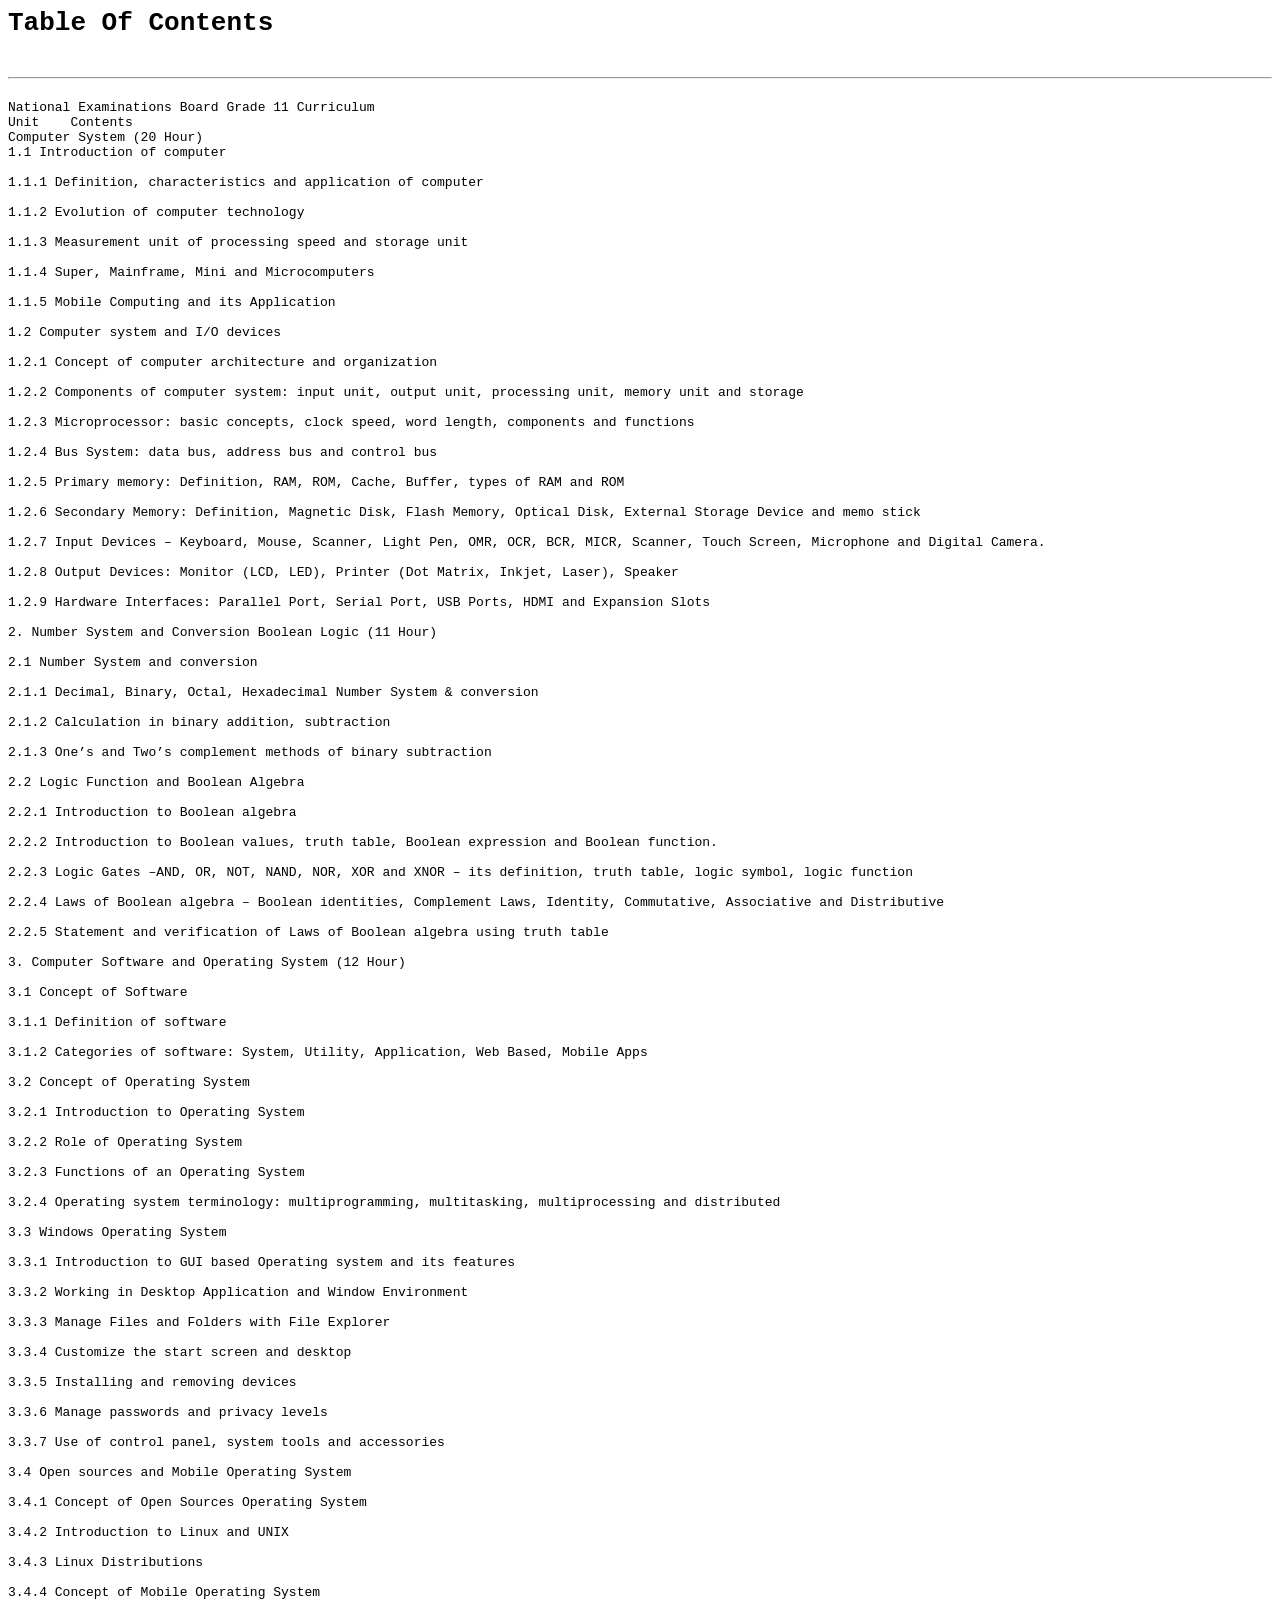
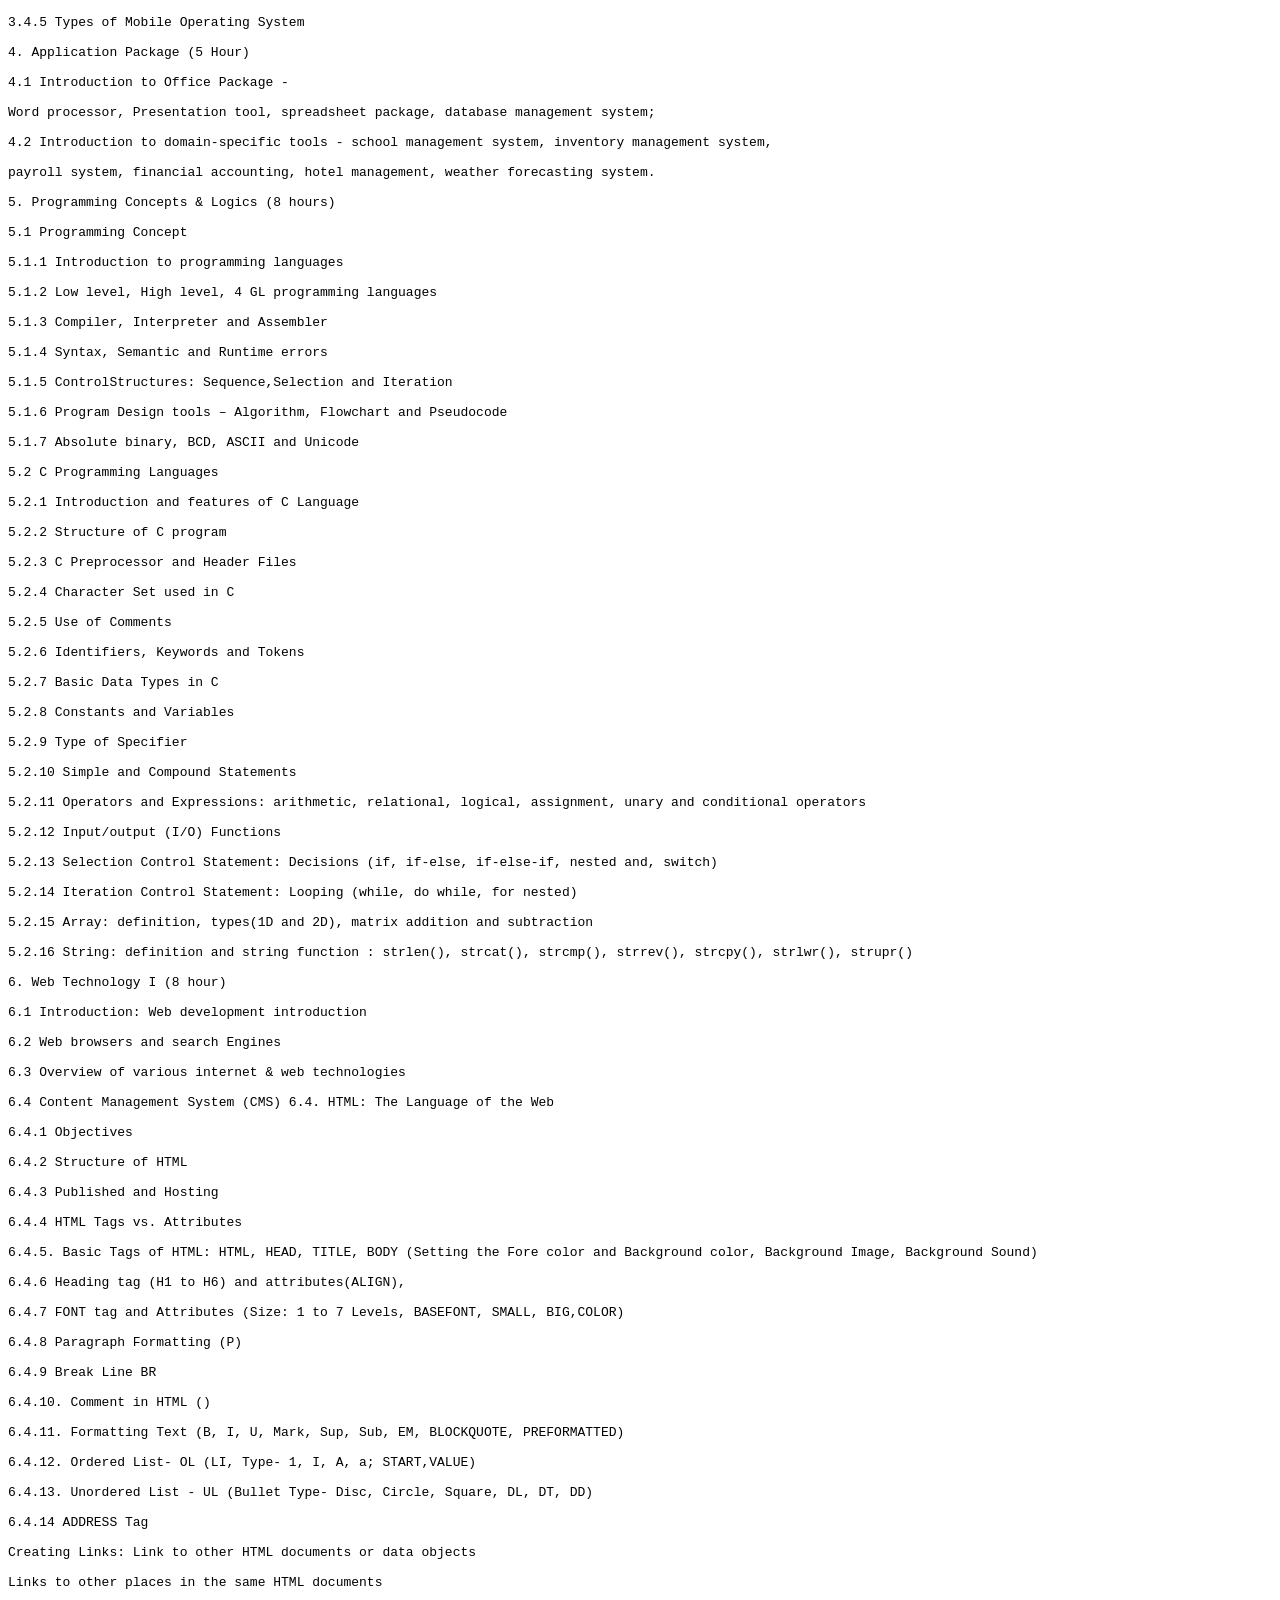
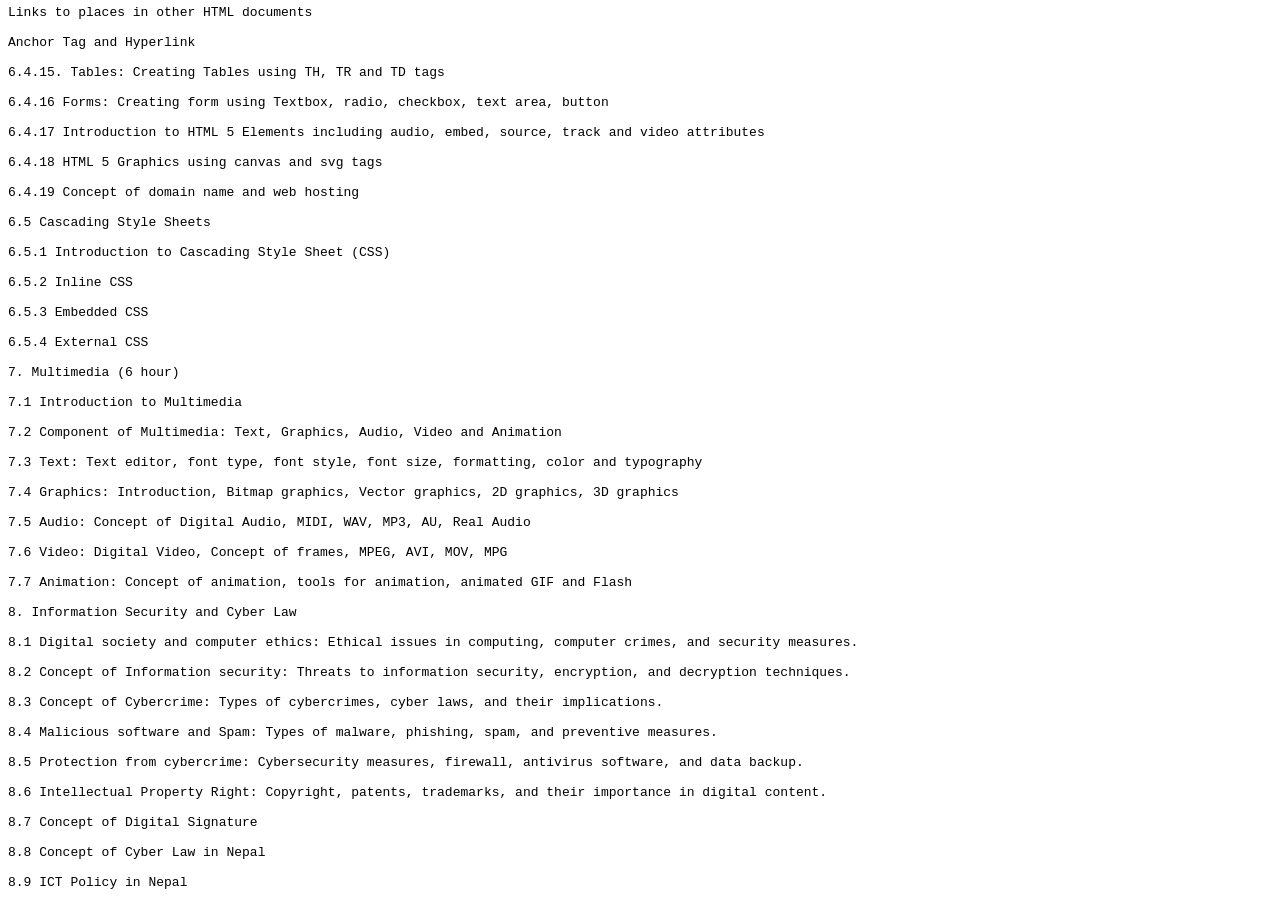
<file: chaper1.html>
<html>
    <head>
        <title>MERO BOOK</title>
    </head>

    <body>
        <pre>
<h1>Table Of Contents</h1>
<hr>
National Examinations Board Grade 11 Curriculum
Unit	Contents
Computer System (20 Hour)
1.1 Introduction of computer

1.1.1 Definition, characteristics and application of computer

1.1.2 Evolution of computer technology

1.1.3 Measurement unit of processing speed and storage unit

1.1.4 Super, Mainframe, Mini and Microcomputers

1.1.5 Mobile Computing and its Application

1.2 Computer system and I/O devices

1.2.1 Concept of computer architecture and organization

1.2.2 Components of computer system: input unit, output unit, processing unit, memory unit and storage

1.2.3 Microprocessor: basic concepts, clock speed, word length, components and functions

1.2.4 Bus System: data bus, address bus and control bus

1.2.5 Primary memory: Definition, RAM, ROM, Cache, Buffer, types of RAM and ROM

1.2.6 Secondary Memory: Definition, Magnetic Disk, Flash Memory, Optical Disk, External Storage Device and memo stick

1.2.7 Input Devices – Keyboard, Mouse, Scanner, Light Pen, OMR, OCR, BCR, MICR, Scanner, Touch Screen, Microphone and Digital Camera.

1.2.8 Output Devices: Monitor (LCD, LED), Printer (Dot Matrix, Inkjet, Laser), Speaker

1.2.9 Hardware Interfaces: Parallel Port, Serial Port, USB Ports, HDMI and Expansion Slots

2. Number System and Conversion Boolean Logic (11 Hour)

2.1 Number System and conversion

2.1.1 Decimal, Binary, Octal, Hexadecimal Number System & conversion

2.1.2 Calculation in binary addition, subtraction

2.1.3 One’s and Two’s complement methods of binary subtraction

2.2 Logic Function and Boolean Algebra

2.2.1 Introduction to Boolean algebra

2.2.2 Introduction to Boolean values, truth table, Boolean expression and Boolean function.

2.2.3 Logic Gates –AND, OR, NOT, NAND, NOR, XOR and XNOR – its definition, truth table, logic symbol, logic function

2.2.4 Laws of Boolean algebra – Boolean identities, Complement Laws, Identity, Commutative, Associative and Distributive

2.2.5 Statement and verification of Laws of Boolean algebra using truth table

3. Computer Software and Operating System (12 Hour)

3.1 Concept of Software

3.1.1 Definition of software

3.1.2 Categories of software: System, Utility, Application, Web Based, Mobile Apps

3.2 Concept of Operating System

3.2.1 Introduction to Operating System

3.2.2 Role of Operating System

3.2.3 Functions of an Operating System

3.2.4 Operating system terminology: multiprogramming, multitasking, multiprocessing and distributed

3.3 Windows Operating System

3.3.1 Introduction to GUI based Operating system and its features

3.3.2 Working in Desktop Application and Window Environment

3.3.3 Manage Files and Folders with File Explorer

3.3.4 Customize the start screen and desktop

3.3.5 Installing and removing devices

3.3.6 Manage passwords and privacy levels

3.3.7 Use of control panel, system tools and accessories

3.4 Open sources and Mobile Operating System

3.4.1 Concept of Open Sources Operating System

3.4.2 Introduction to Linux and UNIX

3.4.3 Linux Distributions

3.4.4 Concept of Mobile Operating System

3.4.5 Types of Mobile Operating System

4. Application Package (5 Hour)

4.1 Introduction to Office Package -

Word processor, Presentation tool, spreadsheet package, database management system;

4.2 Introduction to domain-specific tools - school management system, inventory management system,

payroll system, financial accounting, hotel management, weather forecasting system.

5. Programming Concepts & Logics (8 hours)

5.1 Programming Concept

5.1.1 Introduction to programming languages

5.1.2 Low level, High level, 4 GL programming languages

5.1.3 Compiler, Interpreter and Assembler

5.1.4 Syntax, Semantic and Runtime errors

5.1.5 ControlStructures: Sequence,Selection and Iteration

5.1.6 Program Design tools – Algorithm, Flowchart and Pseudocode

5.1.7 Absolute binary, BCD, ASCII and Unicode

5.2 C Programming Languages

5.2.1 Introduction and features of C Language

5.2.2 Structure of C program

5.2.3 C Preprocessor and Header Files

5.2.4 Character Set used in C

5.2.5 Use of Comments

5.2.6 Identifiers, Keywords and Tokens

5.2.7 Basic Data Types in C

5.2.8 Constants and Variables

5.2.9 Type of Specifier

5.2.10 Simple and Compound Statements

5.2.11 Operators and Expressions: arithmetic, relational, logical, assignment, unary and conditional operators

5.2.12 Input/output (I/O) Functions

5.2.13 Selection Control Statement: Decisions (if, if-else, if-else-if, nested and, switch)

5.2.14 Iteration Control Statement: Looping (while, do while, for nested)

5.2.15 Array: definition, types(1D and 2D), matrix addition and subtraction

5.2.16 String: definition and string function : strlen(), strcat(), strcmp(), strrev(), strcpy(), strlwr(), strupr()

6. Web Technology I (8 hour)

6.1 Introduction: Web development introduction

6.2 Web browsers and search Engines

6.3 Overview of various internet & web technologies

6.4 Content Management System (CMS) 6.4. HTML: The Language of the Web

6.4.1 Objectives

6.4.2 Structure of HTML

6.4.3 Published and Hosting

6.4.4 HTML Tags vs. Attributes

6.4.5. Basic Tags of HTML: HTML, HEAD, TITLE, BODY (Setting the Fore color and Background color, Background Image, Background Sound)

6.4.6 Heading tag (H1 to H6) and attributes(ALIGN),

6.4.7 FONT tag and Attributes (Size: 1 to 7 Levels, BASEFONT, SMALL, BIG,COLOR)

6.4.8 Paragraph Formatting (P)

6.4.9 Break Line BR

6.4.10. Comment in HTML ()

6.4.11. Formatting Text (B, I, U, Mark, Sup, Sub, EM, BLOCKQUOTE, PREFORMATTED)

6.4.12. Ordered List- OL (LI, Type- 1, I, A, a; START,VALUE)

6.4.13. Unordered List - UL (Bullet Type- Disc, Circle, Square, DL, DT, DD)

6.4.14 ADDRESS Tag

Creating Links: Link to other HTML documents or data objects

Links to other places in the same HTML documents

Links to places in other HTML documents

Anchor Tag and Hyperlink

6.4.15. Tables: Creating Tables using TH, TR and TD tags

6.4.16 Forms: Creating form using Textbox, radio, checkbox, text area, button

6.4.17 Introduction to HTML 5 Elements including audio, embed, source, track and video attributes

6.4.18 HTML 5 Graphics using canvas and svg tags

6.4.19 Concept of domain name and web hosting

6.5 Cascading Style Sheets

6.5.1 Introduction to Cascading Style Sheet (CSS)

6.5.2 Inline CSS

6.5.3 Embedded CSS

6.5.4 External CSS

7. Multimedia (6 hour)

7.1 Introduction to Multimedia

7.2 Component of Multimedia: Text, Graphics, Audio, Video and Animation

7.3 Text: Text editor, font type, font style, font size, formatting, color and typography

7.4 Graphics: Introduction, Bitmap graphics, Vector graphics, 2D graphics, 3D graphics

7.5 Audio: Concept of Digital Audio, MIDI, WAV, MP3, AU, Real Audio

7.6 Video: Digital Video, Concept of frames, MPEG, AVI, MOV, MPG

7.7 Animation: Concept of animation, tools for animation, animated GIF and Flash

8. Information Security and Cyber Law

8.1 Digital society and computer ethics: Ethical issues in computing, computer crimes, and security measures.

8.2 Concept of Information security: Threats to information security, encryption, and decryption techniques.

8.3 Concept of Cybercrime: Types of cybercrimes, cyber laws, and their implications.

8.4 Malicious software and Spam: Types of malware, phishing, spam, and preventive measures.

8.5 Protection from cybercrime: Cybersecurity measures, firewall, antivirus software, and data backup.

8.6 Intellectual Property Right: Copyright, patents, trademarks, and their importance in digital content.

8.7 Concept of Digital Signature

8.8 Concept of Cyber Law in Nepal

8.9 ICT Policy in Nepal
        </pre>
    </body>
</html>
</file>
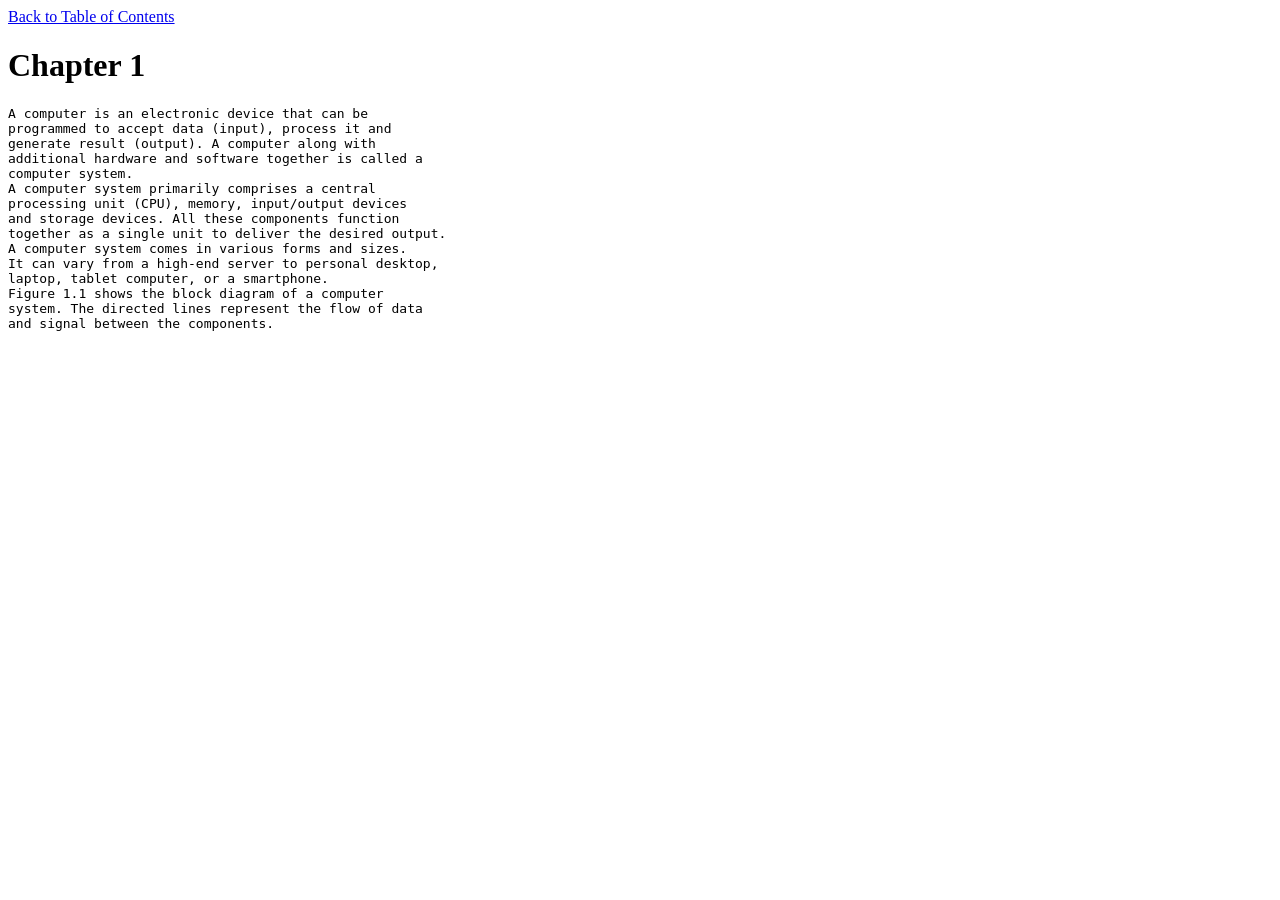
<file: chapter1.html>
<!DOCTYPE html>
<html lang="en">
<head>
    <meta charset="UTF-8">
    <meta name="viewport" content="width=device-width, initial-scale=1.0">
    <title>Document</title>
</head>
<body>
    <a href="toc.html">Back to Table of Contents</a>
    <h1>Chapter 1</h1>
    <pre>A computer is an electronic device that can be
programmed to accept data (input), process it and
generate result (output). A computer along with
additional hardware and software together is called a
computer system.
A computer system primarily comprises a central
processing unit (CPU), memory, input/output devices
and storage devices. All these components function
together as a single unit to deliver the desired output.
A computer system comes in various forms and sizes.
It can vary from a high-end server to personal desktop,
laptop, tablet computer, or a smartphone.
Figure 1.1 shows the block diagram of a computer
system. The directed lines represent the flow of data
and signal between the components. </pre>
</body>
</html>
</file>
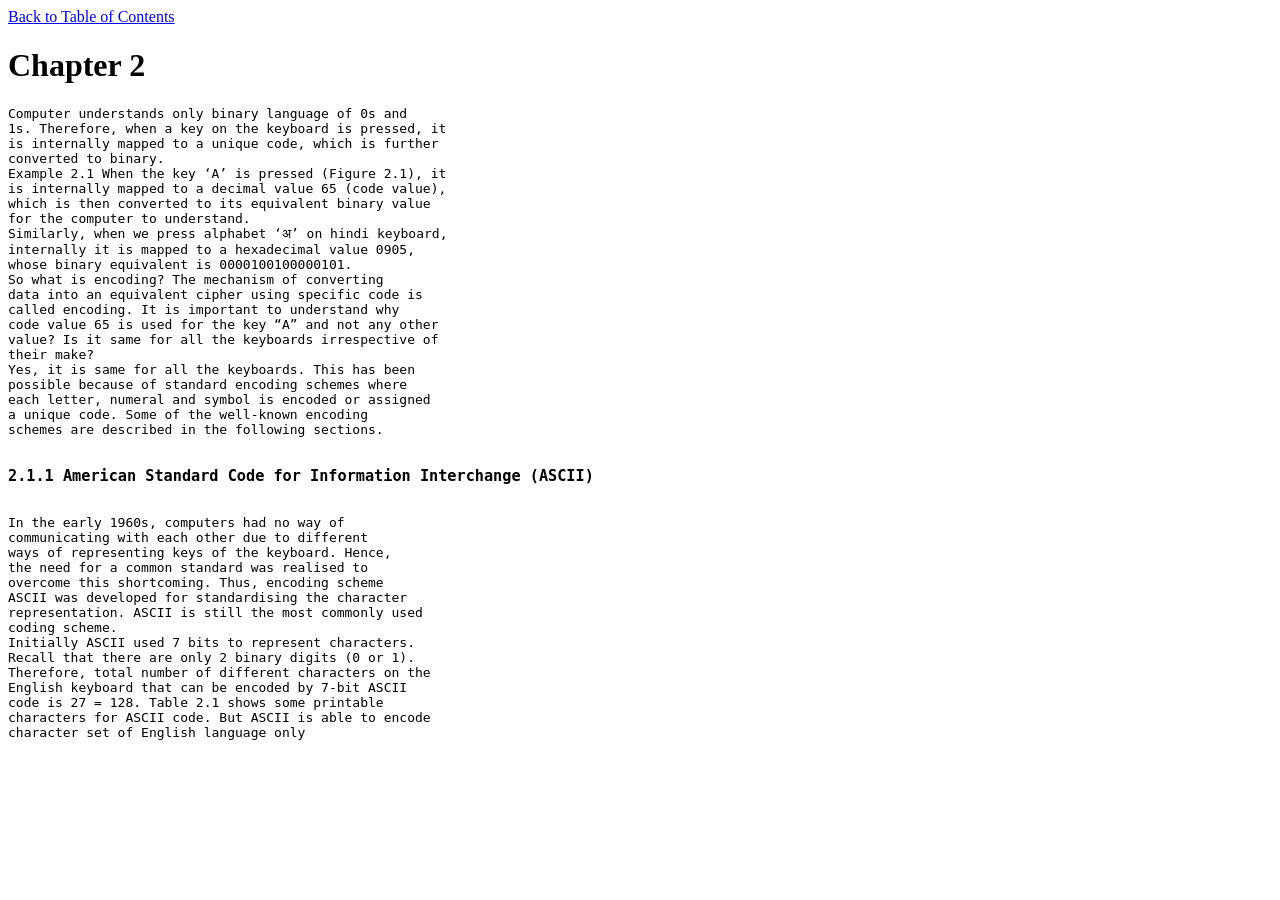
<file: chapter2.html>
<!DOCTYPE html>
<html lang="en">
<head>
    <meta charset="UTF-8">
    <meta name="viewport" content="width=device-width, initial-scale=1.0">
    <title>Document</title>
</head>
<body>
    <a href="toc.html">Back to Table of Contents</a>
    <h1>Chapter 2</h1>
    <pre>
Computer understands only binary language of 0s and
1s. Therefore, when a key on the keyboard is pressed, it
is internally mapped to a unique code, which is further
converted to binary.
Example 2.1 When the key ‘A’ is pressed (Figure 2.1), it
is internally mapped to a decimal value 65 (code value),
which is then converted to its equivalent binary value
for the computer to understand.
Similarly, when we press alphabet ‘अ’ on hindi keyboard,
internally it is mapped to a hexadecimal value 0905,
whose binary equivalent is 0000100100000101.
So what is encoding? The mechanism of converting
data into an equivalent cipher using specific code is 
called encoding. It is important to understand why
code value 65 is used for the key “A” and not any other
value? Is it same for all the keyboards irrespective of
their make?
Yes, it is same for all the keyboards. This has been
possible because of standard encoding schemes where
each letter, numeral and symbol is encoded or assigned
a unique code. Some of the well-known encoding
schemes are described in the following sections.

<h3>2.1.1 American Standard Code for Information Interchange (ASCII)</h3>
In the early 1960s, computers had no way of
communicating with each other due to different
ways of representing keys of the keyboard. Hence,
the need for a common standard was realised to
overcome this shortcoming. Thus, encoding scheme
ASCII was developed for standardising the character
representation. ASCII is still the most commonly used
coding scheme.
Initially ASCII used 7 bits to represent characters.
Recall that there are only 2 binary digits (0 or 1).
Therefore, total number of different characters on the
English keyboard that can be encoded by 7-bit ASCII
code is 27 = 128. Table 2.1 shows some printable
characters for ASCII code. But ASCII is able to encode
character set of English language only
    </pre>
</body>
</html>
</file>
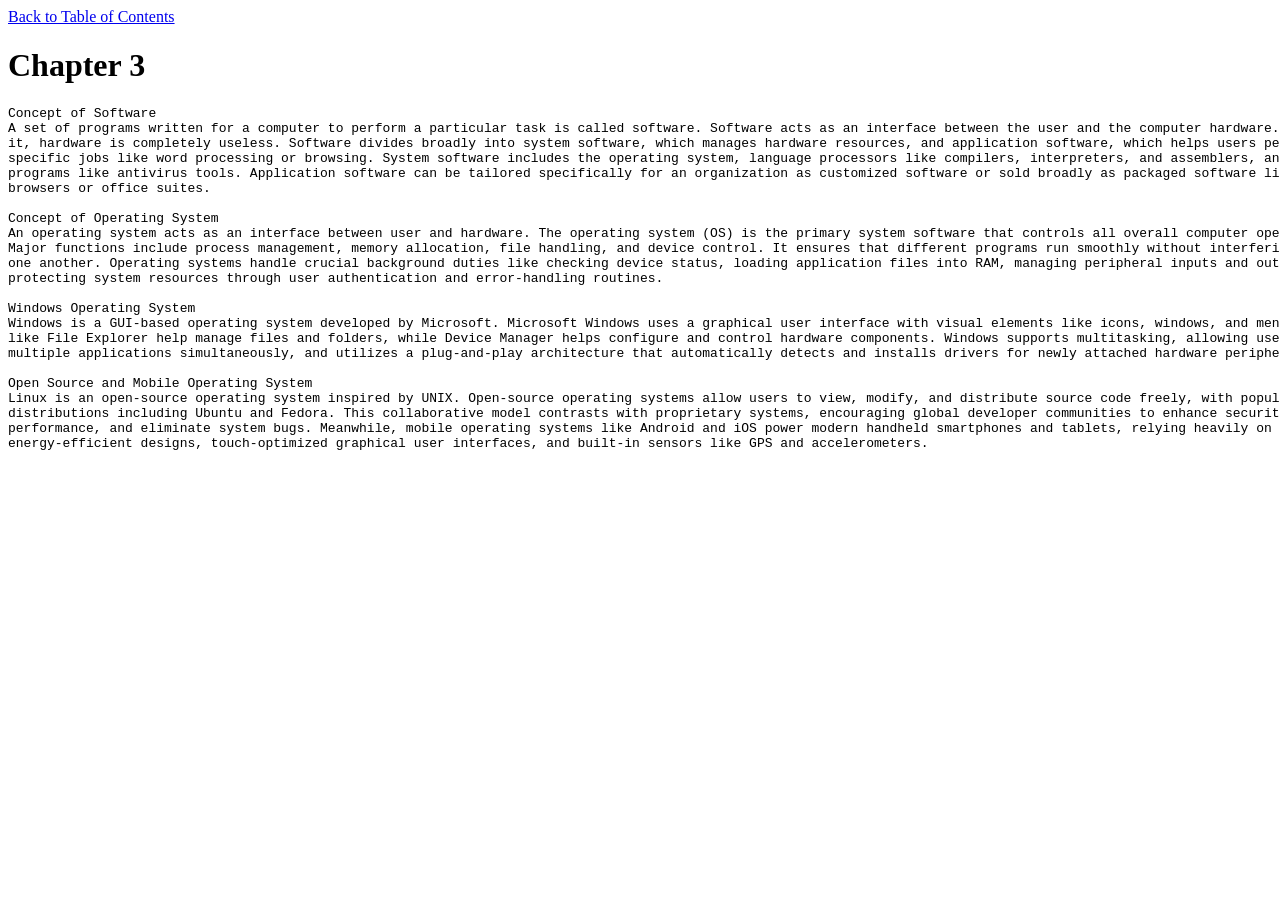
<file: chapter3.html>
<!DOCTYPE html>
<html lang="en">
<head>
    <meta charset="UTF-8">
    <meta name="viewport" content="width=device-width, initial-scale=1.0">
    <title>Document</title>
</head>
<body>
    <a href="toc.html">Back to Table of Contents</a>
    <h1>Chapter 3</h1>
    <pre>
Concept of Software
A set of programs written for a computer to perform a particular task is called software. Software acts as an interface between the user and the computer hardware. Without 
it, hardware is completely useless. Software divides broadly into system software, which manages hardware resources, and application software, which helps users perform 
specific jobs like word processing or browsing. System software includes the operating system, language processors like compilers, interpreters, and assemblers, and utility 
programs like antivirus tools. Application software can be tailored specifically for an organization as customized software or sold broadly as packaged software like web 
browsers or office suites.

Concept of Operating System
An operating system acts as an interface between user and hardware. The operating system (OS) is the primary system software that controls all overall computer operations. 
Major functions include process management, memory allocation, file handling, and device control. It ensures that different programs run smoothly without interfering with 
one another. Operating systems handle crucial background duties like checking device status, loading application files into RAM, managing peripheral inputs and outputs, and 
protecting system resources through user authentication and error-handling routines.

Windows Operating System
Windows is a GUI-based operating system developed by Microsoft. Microsoft Windows uses a graphical user interface with visual elements like icons, windows, and menus. Tools 
like File Explorer help manage files and folders, while Device Manager helps configure and control hardware components. Windows supports multitasking, allowing users to run 
multiple applications simultaneously, and utilizes a plug-and-play architecture that automatically detects and installs drivers for newly attached hardware peripherals.

Open Source and Mobile Operating System
Linux is an open-source operating system inspired by UNIX. Open-source operating systems allow users to view, modify, and distribute source code freely, with popular Linux 
distributions including Ubuntu and Fedora. This collaborative model contrasts with proprietary systems, encouraging global developer communities to enhance security, optimize 
performance, and eliminate system bugs. Meanwhile, mobile operating systems like Android and iOS power modern handheld smartphones and tablets, relying heavily on 
energy-efficient designs, touch-optimized graphical user interfaces, and built-in sensors like GPS and accelerometers.
    </pre>
</body>
</html>
</file>
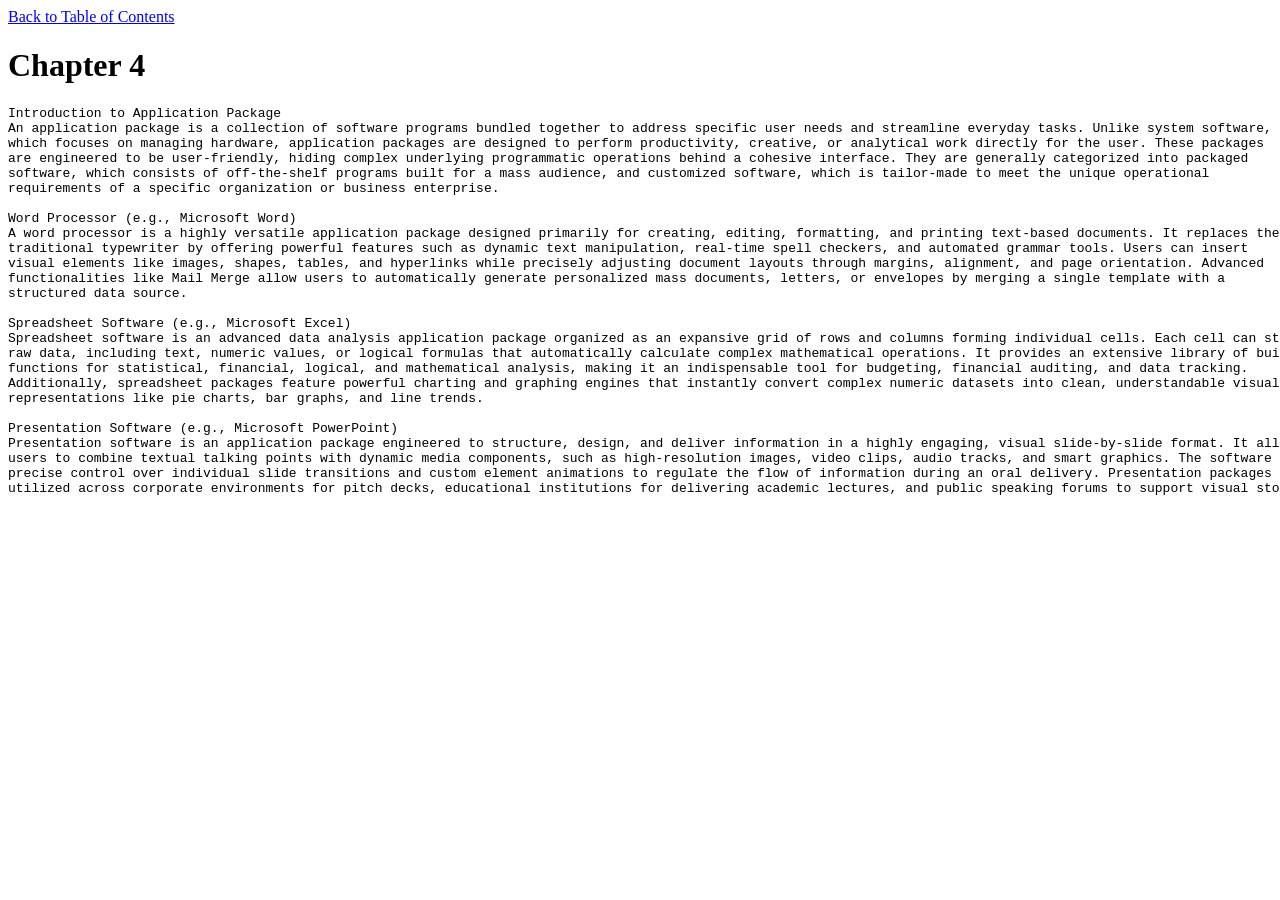
<file: chapter4.html>
<!DOCTYPE html>
<html lang="en">
<head>
    <meta charset="UTF-8">
    <meta name="viewport" content="width=device-width, initial-scale=1.0">
    <title>Document</title>
</head>
<body>
    <a href="toc.html">Back to Table of Contents</a>
    <h1>Chapter 4</h1>
    <pre>
Introduction to Application Package
An application package is a collection of software programs bundled together to address specific user needs and streamline everyday tasks. Unlike system software, 
which focuses on managing hardware, application packages are designed to perform productivity, creative, or analytical work directly for the user. These packages 
are engineered to be user-friendly, hiding complex underlying programmatic operations behind a cohesive interface. They are generally categorized into packaged 
software, which consists of off-the-shelf programs built for a mass audience, and customized software, which is tailor-made to meet the unique operational 
requirements of a specific organization or business enterprise.

Word Processor (e.g., Microsoft Word)
A word processor is a highly versatile application package designed primarily for creating, editing, formatting, and printing text-based documents. It replaces the 
traditional typewriter by offering powerful features such as dynamic text manipulation, real-time spell checkers, and automated grammar tools. Users can insert 
visual elements like images, shapes, tables, and hyperlinks while precisely adjusting document layouts through margins, alignment, and page orientation. Advanced 
functionalities like Mail Merge allow users to automatically generate personalized mass documents, letters, or envelopes by merging a single template with a 
structured data source.

Spreadsheet Software (e.g., Microsoft Excel)
Spreadsheet software is an advanced data analysis application package organized as an expansive grid of rows and columns forming individual cells. Each cell can store 
raw data, including text, numeric values, or logical formulas that automatically calculate complex mathematical operations. It provides an extensive library of built-in 
functions for statistical, financial, logical, and mathematical analysis, making it an indispensable tool for budgeting, financial auditing, and data tracking. 
Additionally, spreadsheet packages feature powerful charting and graphing engines that instantly convert complex numeric datasets into clean, understandable visual 
representations like pie charts, bar graphs, and line trends.

Presentation Software (e.g., Microsoft PowerPoint)
Presentation software is an application package engineered to structure, design, and deliver information in a highly engaging, visual slide-by-slide format. It allows 
users to combine textual talking points with dynamic media components, such as high-resolution images, video clips, audio tracks, and smart graphics. The software provides 
precise control over individual slide transitions and custom element animations to regulate the flow of information during an oral delivery. Presentation packages are widely 
utilized across corporate environments for pitch decks, educational institutions for delivering academic lectures, and public speaking forums to support visual storytelling.
</pre>
</body>
</html>
</file>
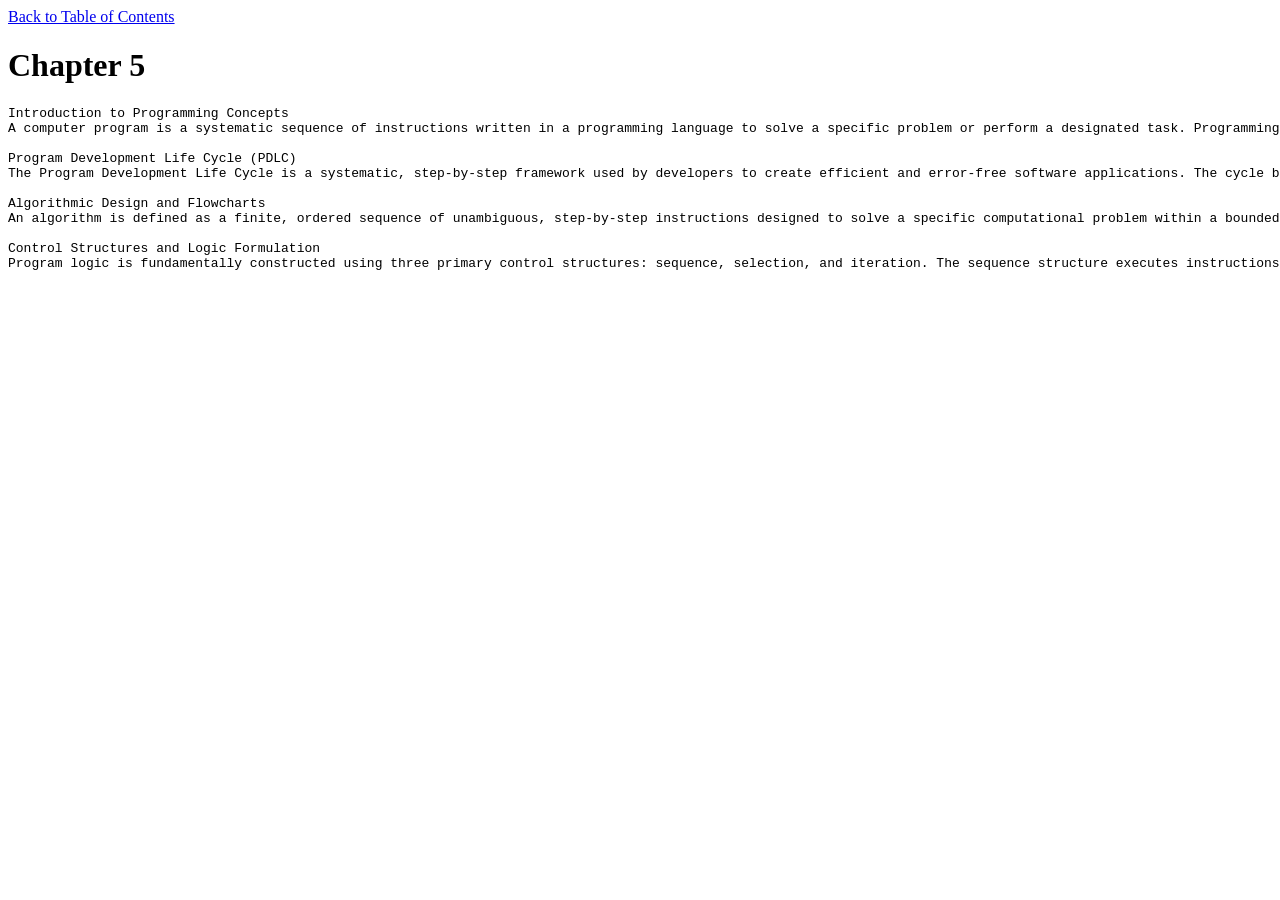
<file: chapter5.html>
<!DOCTYPE html>
<html lang="en">
<head>
    <meta charset="UTF-8">
    <meta name="viewport" content="width=device-width, initial-scale=1.0">
    <title>Document</title>
</head>
<body>
    <a href="toc.html">Back to Table of Contents</a>
    <h1>Chapter 5</h1>
    <pre>
Introduction to Programming Concepts
A computer program is a systematic sequence of instructions written in a programming language to solve a specific problem or perform a designated task. Programming is the meticulous process of designing, writing, testing, and maintaining these instructions so that computer hardware can execute complex computational procedures automatically. A programming language acts as the medium of communication between humans and the machine. These languages are categorized into Low-Level Languages, which are closely tied to machine architecture like Machine and Assembly language, and High-Level Languages, which use English-like syntax and are portable across different computer systems.

Program Development Life Cycle (PDLC)
The Program Development Life Cycle is a systematic, step-by-step framework used by developers to create efficient and error-free software applications. The cycle begins with problem definition and analysis to understand the exact requirements and constraints of the software. Next comes program design, where developers map out the logic using algorithmic tools before moving into the actual coding phase. Following implementation, the program undergoes rigorous testing and debugging to isolate and eliminate syntax, runtime, and logical errors. The final stages involve comprehensive documentation and ongoing maintenance to update the program as user needs evolve.

Algorithmic Design and Flowcharts
An algorithm is defined as a finite, ordered sequence of unambiguous, step-by-step instructions designed to solve a specific computational problem within a bounded timeframe. Before writing any code, programmers formulate algorithms to ensure the underlying logic is sound, efficient, and scalable. A flowchart serves as the visual or graphical counterpart to an algorithm, utilizing standardized geometric symbols like ovals for termination, parallelograms for input and output, rectangles for processing, and diamonds for decision-making. These symbols are interconnected by directed flowlines to map out the exact execution path and control flow of a program.

Control Structures and Logic Formulation
Program logic is fundamentally constructed using three primary control structures: sequence, selection, and iteration. The sequence structure executes instructions linearly, one after another in the exact order they are written. The selection structure, implemented via conditional statements like if-else and switch-case, introduces decision-making capabilities, allowing the program to execute alternate blocks of code depending on whether a boolean condition evaluates to true or false. The iteration or looping structure, such as while, do-while, and for loops, enables the computer to repeat a specific block of code multiple times, drastically reducing code redundancy and optimizing computational efficiency.
    </pre>
</body>
</html>
</file>
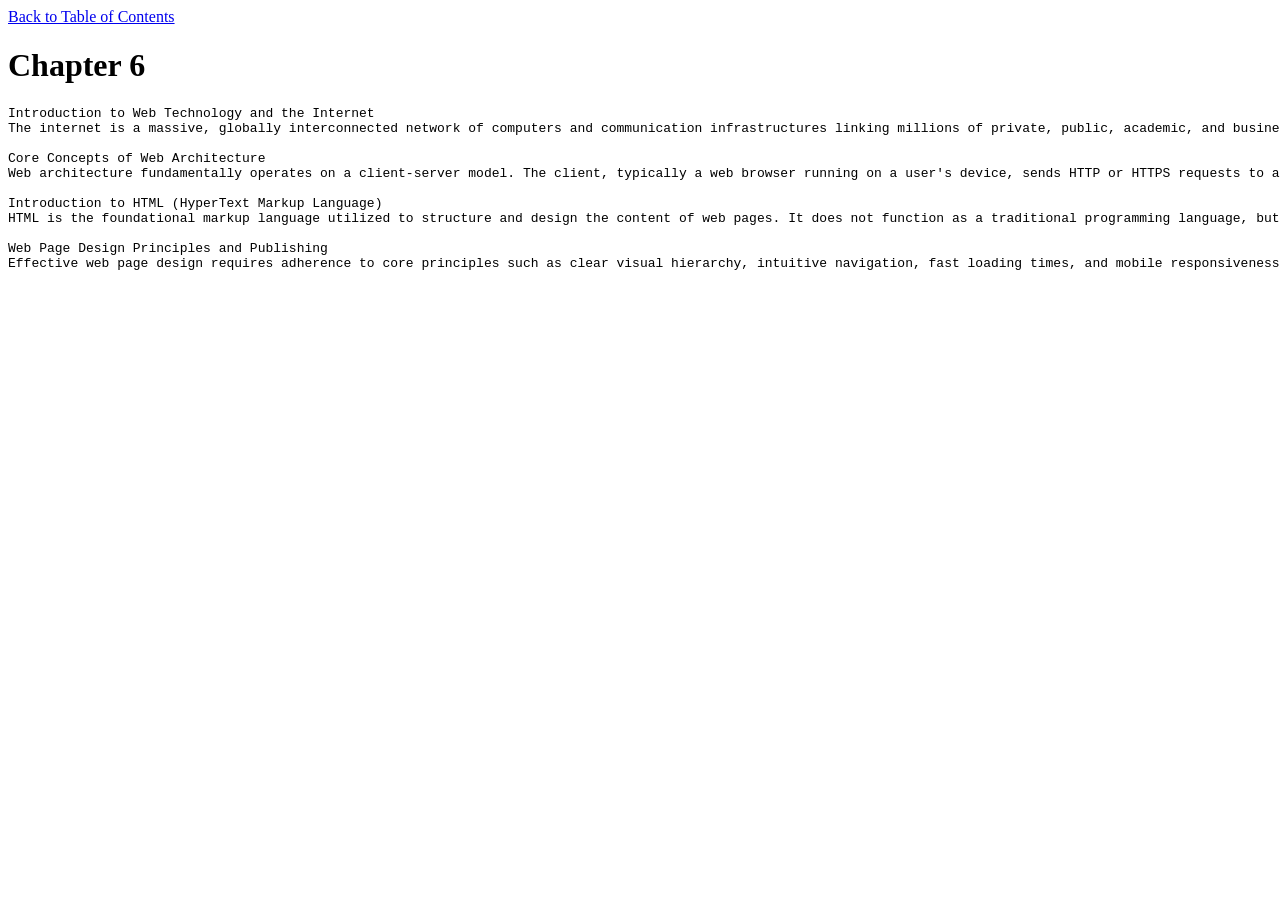
<file: chapter6.html>
<!DOCTYPE html>
<html lang="en">
<head>
    <meta charset="UTF-8">
    <meta name="viewport" content="width=device-width, initial-scale=1.0">
    <title>Document</title>
</head>
<body>
    <a href="toc.html">Back to Table of Contents</a>
    <h1>Chapter 6</h1>
    <pre>
Introduction to Web Technology and the Internet
The internet is a massive, globally interconnected network of computers and communication infrastructures linking millions of private, public, academic, and business networks worldwide. Built upon standard communication protocols like TCP/IP, the internet enables seamless data exchange across vast distances. The World Wide Web (WWW), often simply referred to as the web, is an information system operating on top of the internet that allows documents and multimedia resources to be accessed via standardized links. Websites are collections of related web pages hosted on web servers, while web browsers act as client applications that retrieve and display these pages to users.

Core Concepts of Web Architecture
Web architecture fundamentally operates on a client-server model. The client, typically a web browser running on a user's device, sends HTTP or HTTPS requests to a remote web server hosting the website data. The web server processes the request, locates the requested files, and sends them back over the network to the client browser for rendering. Uniform Resource Locators (URLs) serve as the standard addressing mechanism on the web, uniquely specifying the exact location of a resource on the internet, including the protocol, domain name, and specific file path.

Introduction to HTML (HyperText Markup Language)
HTML is the foundational markup language utilized to structure and design the content of web pages. It does not function as a traditional programming language, but rather employs a system of predefined tags and attributes to define elements like headings, paragraphs, lists, links, images, and tables within a document. HTML documents are structured with a root <html> element containing a <head> section for metadata, titles, and stylesheet links, and a <body> section containing all visible content displayed on the screen. Web browsers parse this markup tree to render text and visual elements into an interactive webpage.

Web Page Design Principles and Publishing
Effective web page design requires adherence to core principles such as clear visual hierarchy, intuitive navigation, fast loading times, and mobile responsiveness. Designers must organize content logically so users can easily digest information and locate key features. Once a website is designed and tested locally, it must undergo web publishing, which involves uploading the HTML files, stylesheets, images, and scripts to a live web hosting server via File Transfer Protocol (FTP) or modern deployment tools, making it accessible to global users via a registered domain name.
    </pre>
</body>
</html>
</file>
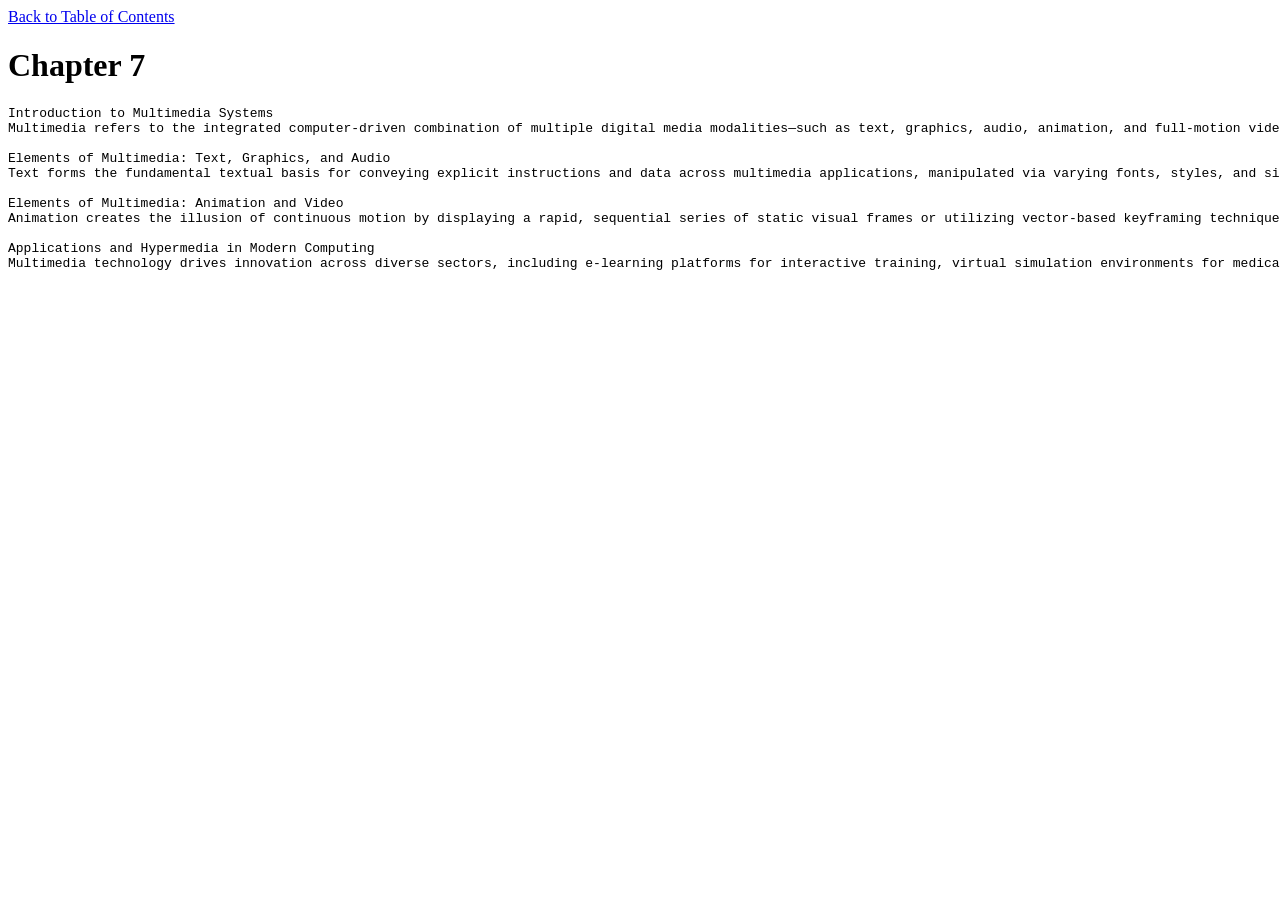
<file: chapter7.html>
<!DOCTYPE html>
<html lang="en">
<head>
    <meta charset="UTF-8">
    <meta name="viewport" content="width=device-width, initial-scale=1.0">
    <title>Document</title>
</head>
<body>
    <a href="toc.html">Back to Table of Contents</a>
    <h1>Chapter 7</h1>
    <pre>
Introduction to Multimedia Systems
Multimedia refers to the integrated computer-driven combination of multiple digital media modalities—such as text, graphics, audio, animation, and full-motion video—into a single, cohesive, interactive presentation. Unlike traditional static media, multimedia engages multiple human senses simultaneously, significantly enhancing information retention, user comprehension, and emotional impact. A multimedia system requires adequate hardware and software infrastructure capable of processing large volumes of data concurrently, utilizing high-speed processors, robust graphic cards, adequate primary memory, and specialized compression codecs to handle heavy bandwidth demands seamlessly.

Elements of Multimedia: Text, Graphics, and Audio
Text forms the fundamental textual basis for conveying explicit instructions and data across multimedia applications, manipulated via varying fonts, styles, and sizes. Graphics, categorized into vector graphics (mathematically defined shapes) and raster images (pixel-based bitmaps), provide essential visual context, illustrations, and photographic realism. Audio constitutes the sonic component, encompassing spoken voiceovers, musical soundtracks, and immersive sound effects. Digital audio is captured and processed through analog-to-digital conversion (ADC), characterized by parameters like sample rate and bit depth, and stored in formats such as MP3, WAV, or AAC.

Elements of Multimedia: Animation and Video
Animation creates the illusion of continuous motion by displaying a rapid, sequential series of static visual frames or utilizing vector-based keyframing techniques, commonly applied in educational simulations, user interfaces, and entertainment. Video represents the highest-bandwidth multimedia element, consisting of recorded, real-time visual scenes captured at specific frame rates (e.g., 30 or 60 frames per second). Due to the massive storage footprints of raw digital video, compression codecs (such as H.264 or MP4) are critical to reduce file sizes for storage and streaming without causing catastrophic degradation in visual fidelity.

Applications and Hypermedia in Modern Computing
Multimedia technology drives innovation across diverse sectors, including e-learning platforms for interactive training, virtual simulation environments for medical and aviation training, digital marketing campaigns, and interactive video gaming. A key extension of multimedia is hypermedia, which integrates multimedia elements into a non-linear, hyperlink-driven network structure. This allows users to navigate intuitively through interconnected nodes of text, video, and audio according to their individual interests, transforming passive viewers into active, self-directed participants.
    </pre>
</body>
</html>
</file>
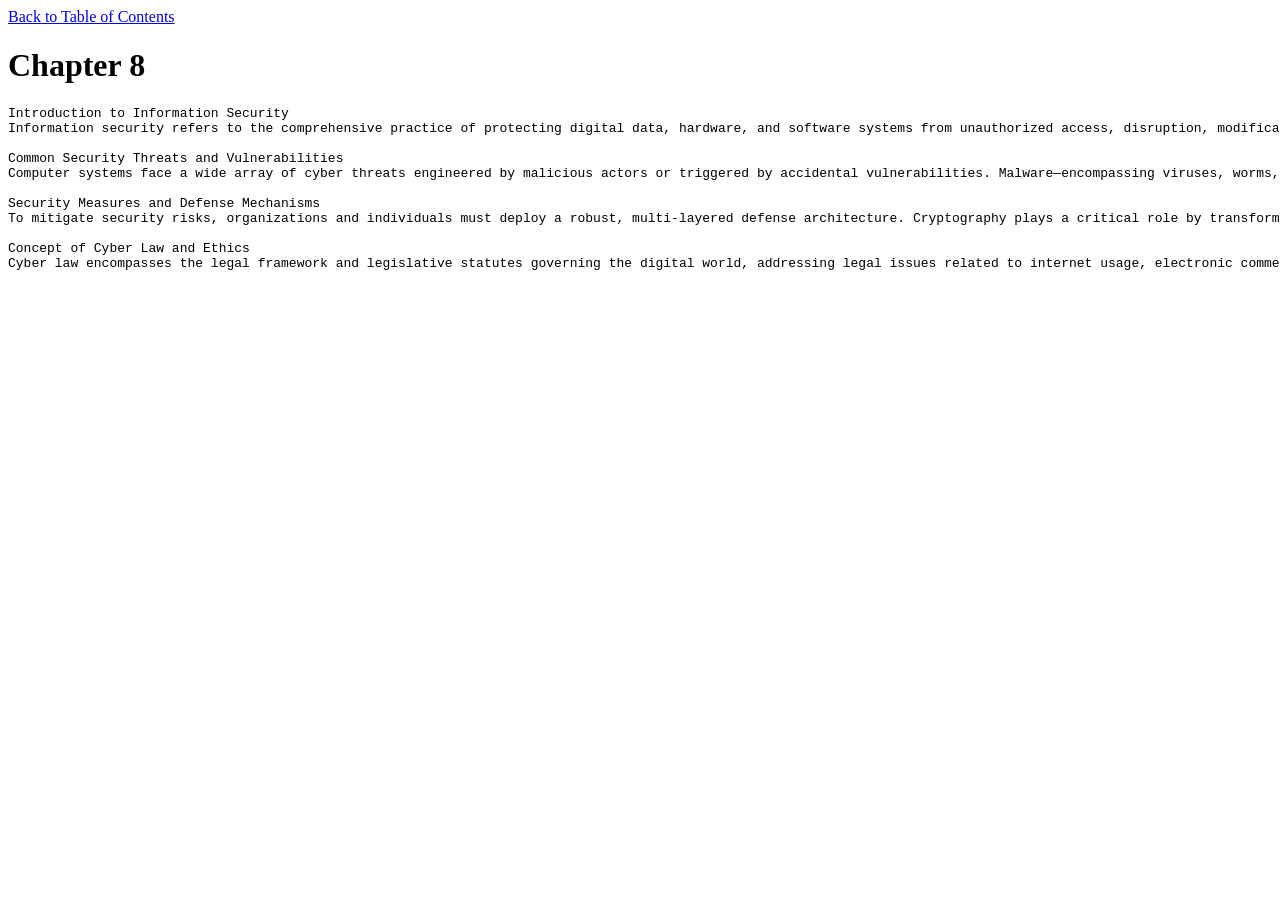
<file: chapter8.html>
<!DOCTYPE html>
<html lang="en">
<head>
    <meta charset="UTF-8">
    <meta name="viewport" content="width=device-width, initial-scale=1.0">
    <title>Document</title>
</head>
<body>
    <a href="toc.html">Back to Table of Contents</a>
    <h1>Chapter 8</h1>
    <pre>
Introduction to Information Security
Information security refers to the comprehensive practice of protecting digital data, hardware, and software systems from unauthorized access, disruption, modification, or destruction. In an increasingly hyper-connected digital landscape, safeguarding sensitive information is vital for personal privacy, financial stability, and national security. The foundation of information security rests upon the CIA Triad: Confidentiality, which ensures sensitive data is accessible only to authorized individuals; Integrity, which guarantees data accuracy and prevents unauthorized tampering; and Availability, which ensures systems and data are reliably accessible to legitimate users whenever needed.

Common Security Threats and Vulnerabilities
Computer systems face a wide array of cyber threats engineered by malicious actors or triggered by accidental vulnerabilities. Malware—encompassing viruses, worms, Trojans, and ransomware—is malicious software designed to infiltrate, damage, or extort systems. Phishing attacks utilize deceptive emails, fraudulent websites, or social engineering techniques to trick individuals into revealing sensitive credentials, passwords, or financial information. Other significant threats include denial-of-service (DoS) attacks that overwhelm network resources, password cracking, and zero-day exploits targeting undocumented software flaws.

Security Measures and Defense Mechanisms
To mitigate security risks, organizations and individuals must deploy a robust, multi-layered defense architecture. Cryptography plays a critical role by transforming plaintext into unreadable ciphertext through encryption algorithms, requiring secure keys for decryption. Firewalls act as strict gatekeepers between internal networks and external traffic, filtering data packets based on predefined security rules. Additionally, intrusion detection systems (IDS), robust multi-factor authentication (MFA), regular data backups, and comprehensive antivirus software form an essential shield against cyber intrusions.

Concept of Cyber Law and Ethics
Cyber law encompasses the legal framework and legislative statutes governing the digital world, addressing legal issues related to internet usage, electronic commerce, software intellectual property, and cybercrimes. Because technology evolves faster than traditional legal boundaries, cyber laws are essential to prosecute digital offenses like hacking, identity theft, data breaches, and online harassment. In Nepal, the Electronic Transactions Act (ETA) regulates electronic records, digital signatures, and outlines legal penalties for cybercrimes. Alongside cyber law, digital ethics emphasizes responsible computer usage, respecting user privacy, avoiding plagiarism, and upholding moral standards in online communities.
    </pre>
</body>
</html>
</file>
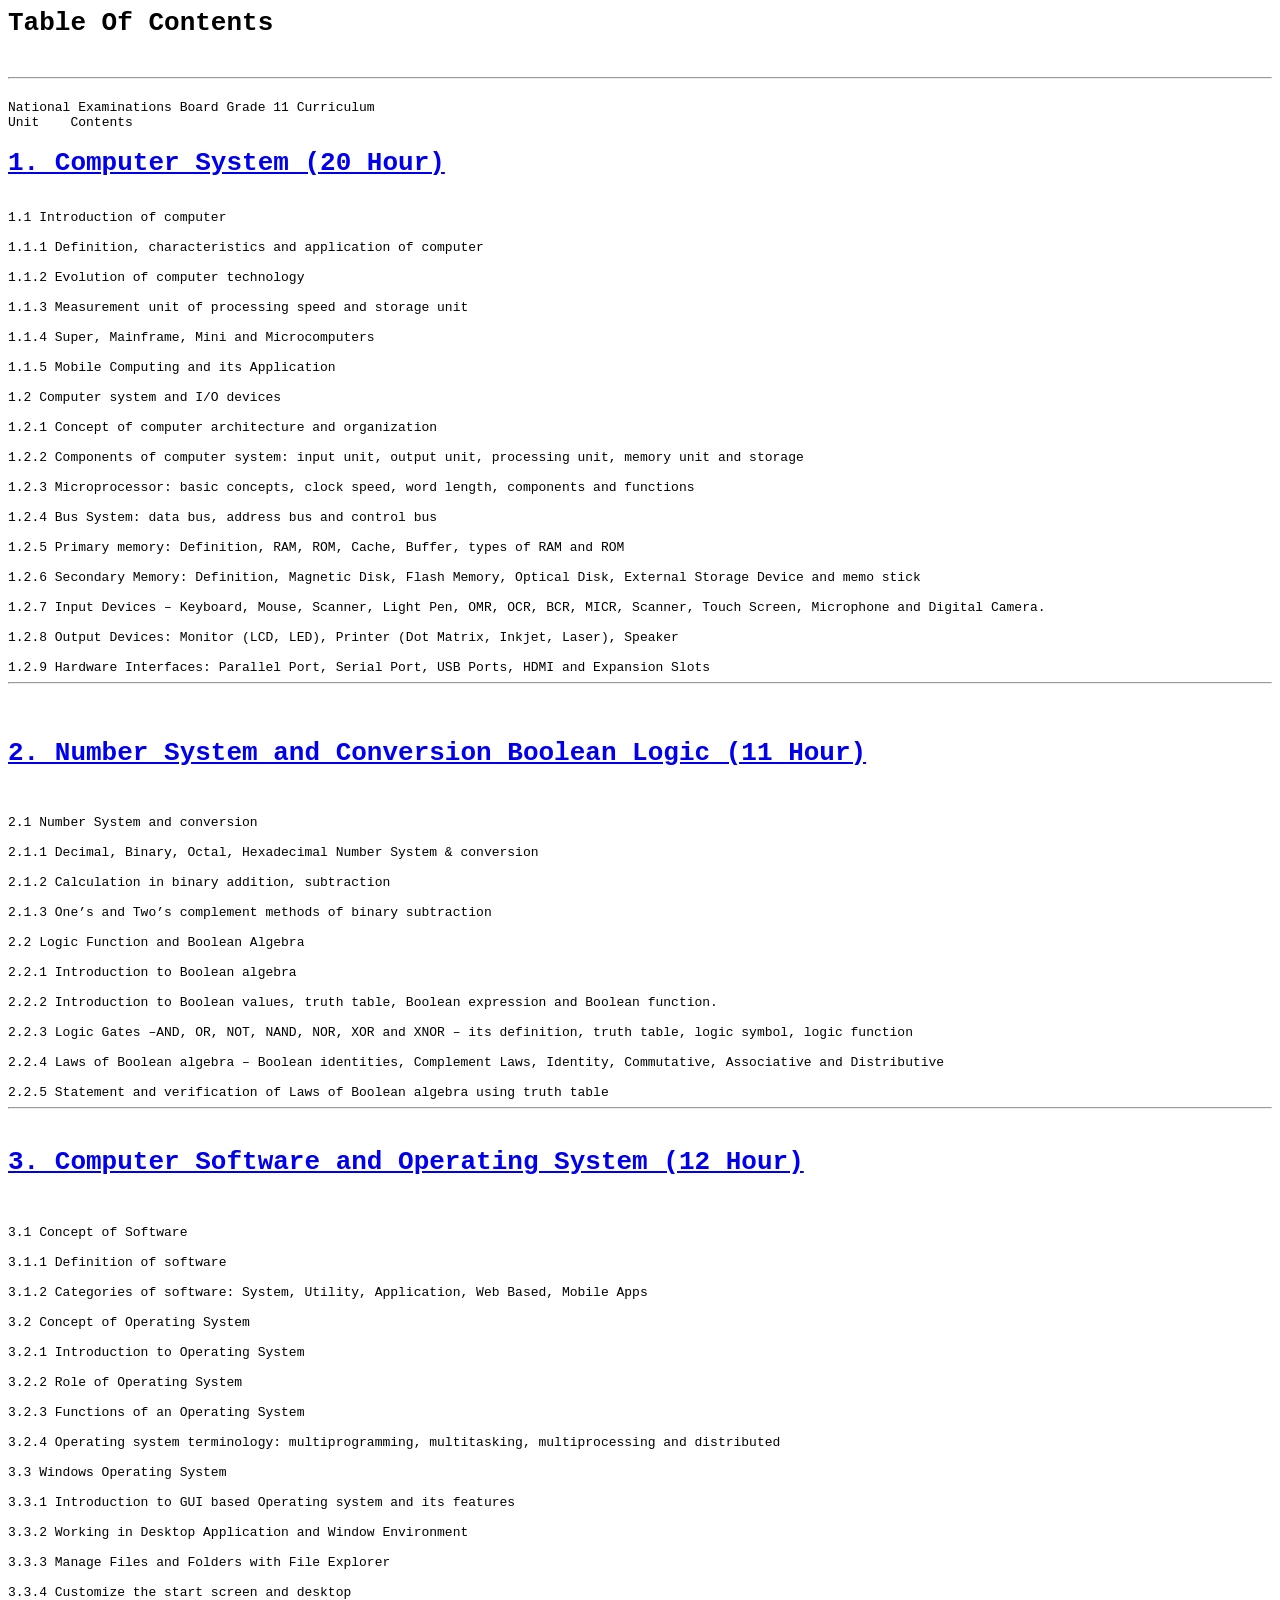
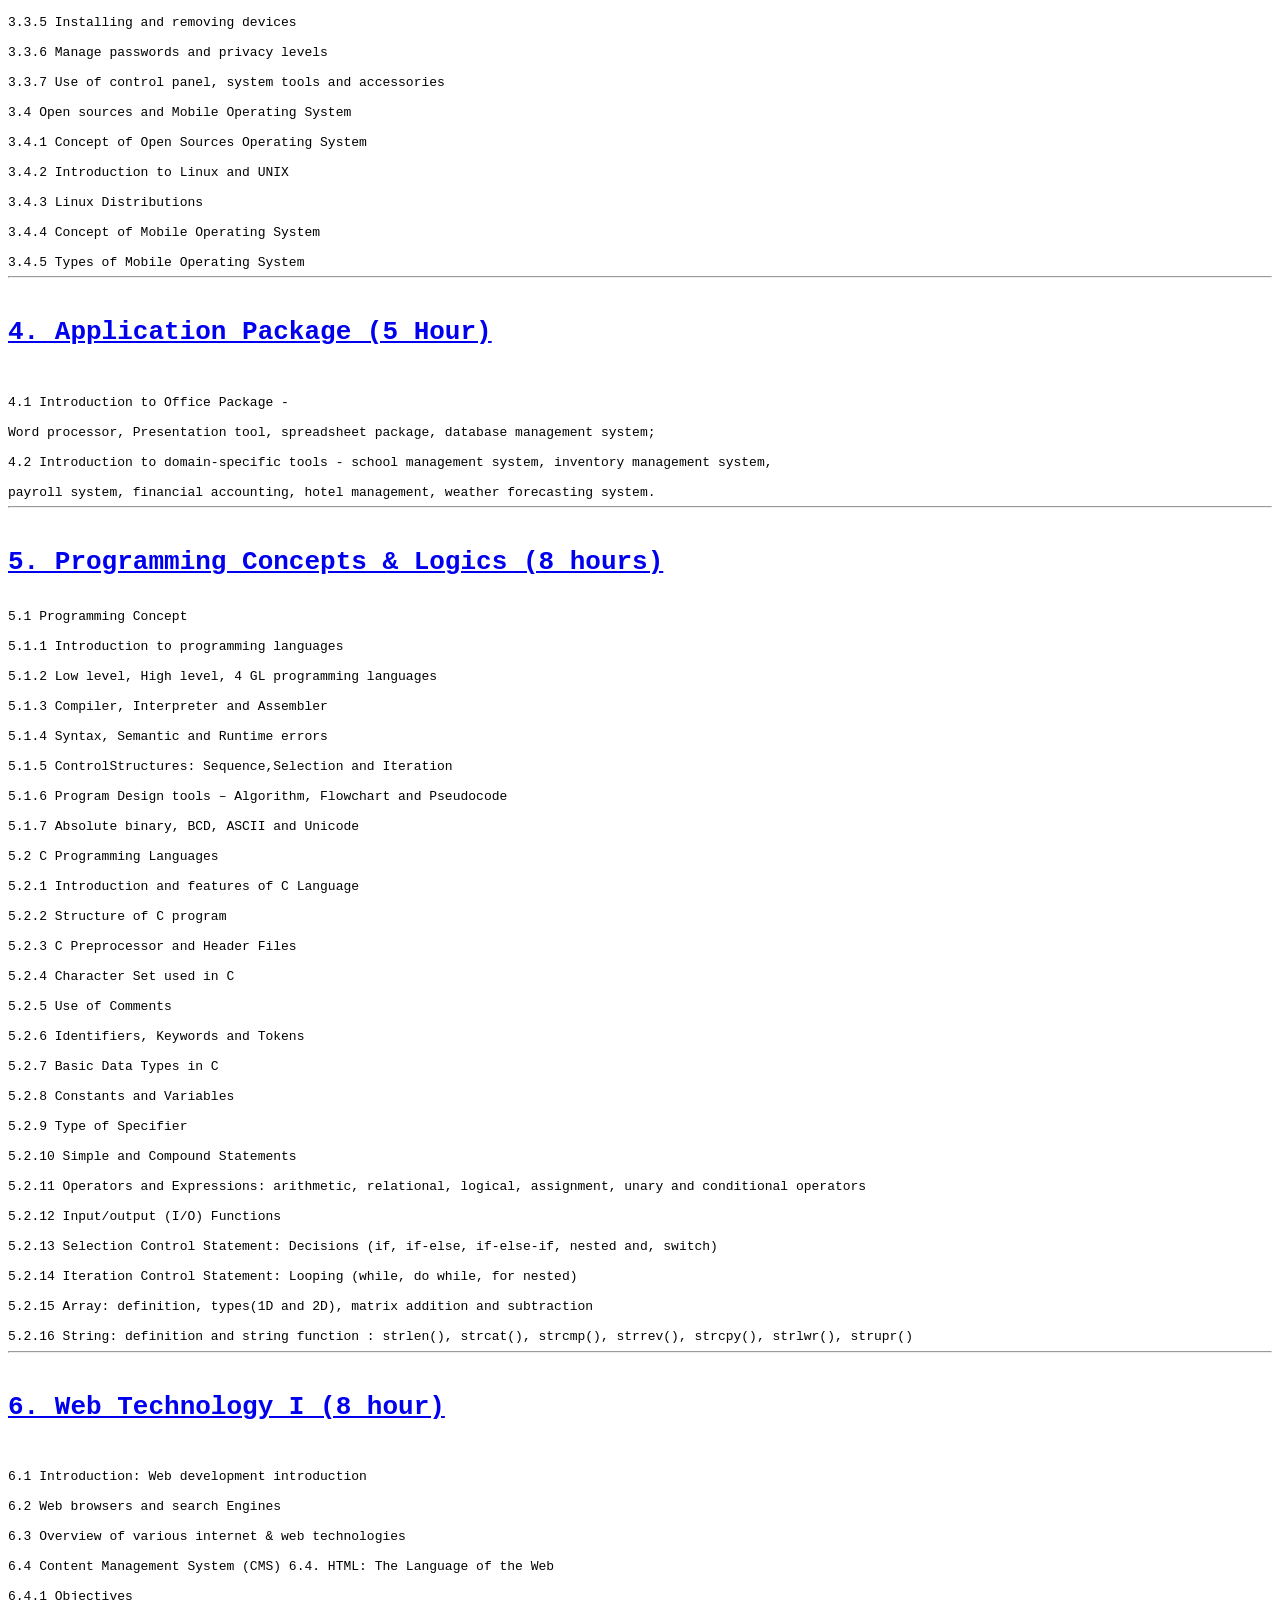
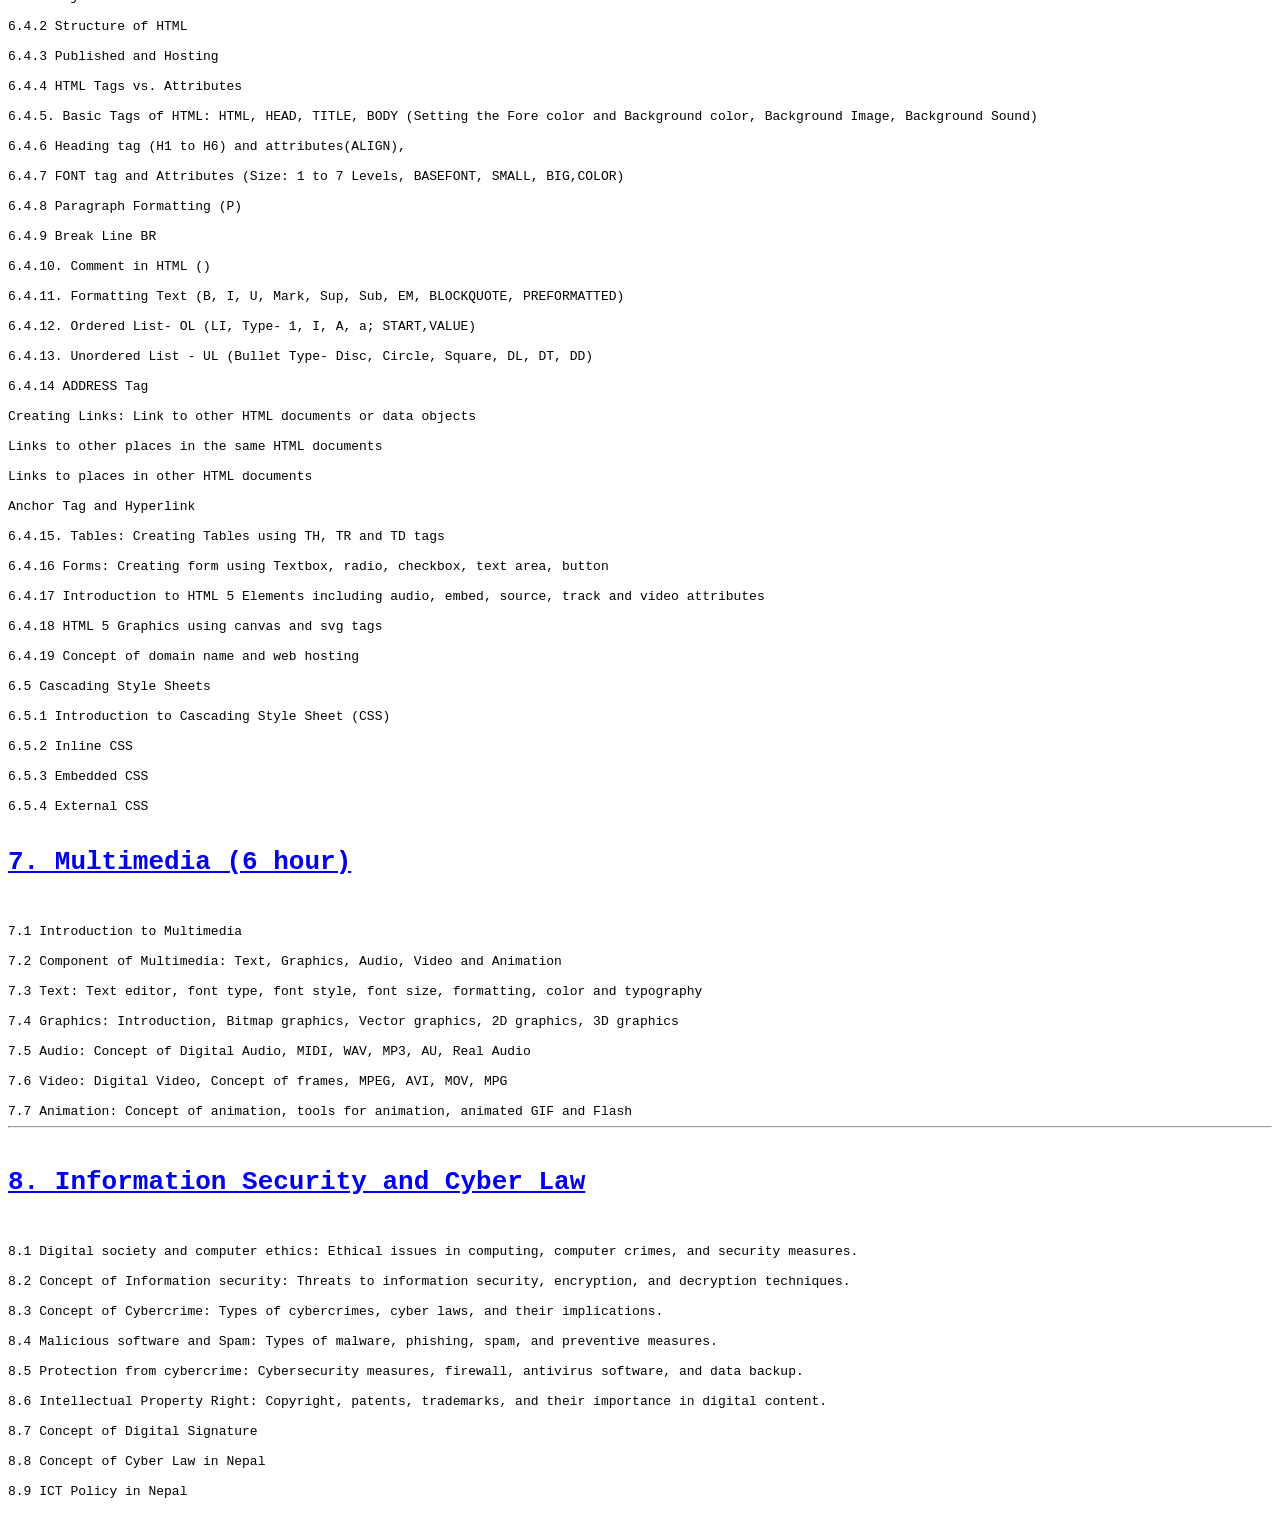
<file: toc.html>
<html>
    <head>
        <title>MERO BOOK</title>
    </head>

    <body>
        <pre>
<h1>Table Of Contents</h1>
<hr>
National Examinations Board Grade 11 Curriculum
Unit	Contents
<h1><a href="chapter1.html">1. Computer System (20 Hour)</a></h1>
1.1 Introduction of computer

1.1.1 Definition, characteristics and application of computer

1.1.2 Evolution of computer technology

1.1.3 Measurement unit of processing speed and storage unit

1.1.4 Super, Mainframe, Mini and Microcomputers

1.1.5 Mobile Computing and its Application

1.2 Computer system and I/O devices

1.2.1 Concept of computer architecture and organization

1.2.2 Components of computer system: input unit, output unit, processing unit, memory unit and storage

1.2.3 Microprocessor: basic concepts, clock speed, word length, components and functions

1.2.4 Bus System: data bus, address bus and control bus

1.2.5 Primary memory: Definition, RAM, ROM, Cache, Buffer, types of RAM and ROM

1.2.6 Secondary Memory: Definition, Magnetic Disk, Flash Memory, Optical Disk, External Storage Device and memo stick

1.2.7 Input Devices – Keyboard, Mouse, Scanner, Light Pen, OMR, OCR, BCR, MICR, Scanner, Touch Screen, Microphone and Digital Camera.

1.2.8 Output Devices: Monitor (LCD, LED), Printer (Dot Matrix, Inkjet, Laser), Speaker

1.2.9 Hardware Interfaces: Parallel Port, Serial Port, USB Ports, HDMI and Expansion Slots
<hr>

<h1><a href="chapter2.html">2. Number System and Conversion Boolean Logic (11 Hour)</a></h1>

2.1 Number System and conversion

2.1.1 Decimal, Binary, Octal, Hexadecimal Number System & conversion

2.1.2 Calculation in binary addition, subtraction

2.1.3 One’s and Two’s complement methods of binary subtraction

2.2 Logic Function and Boolean Algebra

2.2.1 Introduction to Boolean algebra

2.2.2 Introduction to Boolean values, truth table, Boolean expression and Boolean function.

2.2.3 Logic Gates –AND, OR, NOT, NAND, NOR, XOR and XNOR – its definition, truth table, logic symbol, logic function

2.2.4 Laws of Boolean algebra – Boolean identities, Complement Laws, Identity, Commutative, Associative and Distributive

2.2.5 Statement and verification of Laws of Boolean algebra using truth table
<hr>
<h1><a href="chapter3.html">3. Computer Software and Operating System (12 Hour)</a></h1>

3.1 Concept of Software

3.1.1 Definition of software

3.1.2 Categories of software: System, Utility, Application, Web Based, Mobile Apps

3.2 Concept of Operating System

3.2.1 Introduction to Operating System

3.2.2 Role of Operating System

3.2.3 Functions of an Operating System

3.2.4 Operating system terminology: multiprogramming, multitasking, multiprocessing and distributed

3.3 Windows Operating System

3.3.1 Introduction to GUI based Operating system and its features

3.3.2 Working in Desktop Application and Window Environment

3.3.3 Manage Files and Folders with File Explorer

3.3.4 Customize the start screen and desktop

3.3.5 Installing and removing devices

3.3.6 Manage passwords and privacy levels

3.3.7 Use of control panel, system tools and accessories

3.4 Open sources and Mobile Operating System

3.4.1 Concept of Open Sources Operating System

3.4.2 Introduction to Linux and UNIX

3.4.3 Linux Distributions

3.4.4 Concept of Mobile Operating System

3.4.5 Types of Mobile Operating System
<hr>
<h1><a href="chapter4.html">4. Application Package (5 Hour)</a></h1>

4.1 Introduction to Office Package -

Word processor, Presentation tool, spreadsheet package, database management system;

4.2 Introduction to domain-specific tools - school management system, inventory management system,

payroll system, financial accounting, hotel management, weather forecasting system.
<hr>
<h1><a href="chapter5.html">5. Programming Concepts & Logics (8 hours)</a></h1>
5.1 Programming Concept

5.1.1 Introduction to programming languages

5.1.2 Low level, High level, 4 GL programming languages

5.1.3 Compiler, Interpreter and Assembler

5.1.4 Syntax, Semantic and Runtime errors

5.1.5 ControlStructures: Sequence,Selection and Iteration

5.1.6 Program Design tools – Algorithm, Flowchart and Pseudocode

5.1.7 Absolute binary, BCD, ASCII and Unicode

5.2 C Programming Languages

5.2.1 Introduction and features of C Language

5.2.2 Structure of C program

5.2.3 C Preprocessor and Header Files

5.2.4 Character Set used in C

5.2.5 Use of Comments

5.2.6 Identifiers, Keywords and Tokens

5.2.7 Basic Data Types in C

5.2.8 Constants and Variables

5.2.9 Type of Specifier

5.2.10 Simple and Compound Statements

5.2.11 Operators and Expressions: arithmetic, relational, logical, assignment, unary and conditional operators

5.2.12 Input/output (I/O) Functions

5.2.13 Selection Control Statement: Decisions (if, if-else, if-else-if, nested and, switch)

5.2.14 Iteration Control Statement: Looping (while, do while, for nested)

5.2.15 Array: definition, types(1D and 2D), matrix addition and subtraction

5.2.16 String: definition and string function : strlen(), strcat(), strcmp(), strrev(), strcpy(), strlwr(), strupr()
<hr>
<h1><a href="chapter6.html">6. Web Technology I (8 hour)</a></h1>

6.1 Introduction: Web development introduction

6.2 Web browsers and search Engines

6.3 Overview of various internet & web technologies

6.4 Content Management System (CMS) 6.4. HTML: The Language of the Web

6.4.1 Objectives

6.4.2 Structure of HTML

6.4.3 Published and Hosting

6.4.4 HTML Tags vs. Attributes

6.4.5. Basic Tags of HTML: HTML, HEAD, TITLE, BODY (Setting the Fore color and Background color, Background Image, Background Sound)

6.4.6 Heading tag (H1 to H6) and attributes(ALIGN),

6.4.7 FONT tag and Attributes (Size: 1 to 7 Levels, BASEFONT, SMALL, BIG,COLOR)

6.4.8 Paragraph Formatting (P)

6.4.9 Break Line BR

6.4.10. Comment in HTML ()

6.4.11. Formatting Text (B, I, U, Mark, Sup, Sub, EM, BLOCKQUOTE, PREFORMATTED)

6.4.12. Ordered List- OL (LI, Type- 1, I, A, a; START,VALUE)

6.4.13. Unordered List - UL (Bullet Type- Disc, Circle, Square, DL, DT, DD)

6.4.14 ADDRESS Tag

Creating Links: Link to other HTML documents or data objects

Links to other places in the same HTML documents

Links to places in other HTML documents

Anchor Tag and Hyperlink

6.4.15. Tables: Creating Tables using TH, TR and TD tags

6.4.16 Forms: Creating form using Textbox, radio, checkbox, text area, button

6.4.17 Introduction to HTML 5 Elements including audio, embed, source, track and video attributes

6.4.18 HTML 5 Graphics using canvas and svg tags

6.4.19 Concept of domain name and web hosting

6.5 Cascading Style Sheets

6.5.1 Introduction to Cascading Style Sheet (CSS)

6.5.2 Inline CSS

6.5.3 Embedded CSS

6.5.4 External CSS

<h1><a href="chapter7.html">7. Multimedia (6 hour)</a></h1>

7.1 Introduction to Multimedia

7.2 Component of Multimedia: Text, Graphics, Audio, Video and Animation

7.3 Text: Text editor, font type, font style, font size, formatting, color and typography

7.4 Graphics: Introduction, Bitmap graphics, Vector graphics, 2D graphics, 3D graphics

7.5 Audio: Concept of Digital Audio, MIDI, WAV, MP3, AU, Real Audio

7.6 Video: Digital Video, Concept of frames, MPEG, AVI, MOV, MPG

7.7 Animation: Concept of animation, tools for animation, animated GIF and Flash
<hr>
<h1><a href="chapter8.html">8. Information Security and Cyber Law</a></h1>

8.1 Digital society and computer ethics: Ethical issues in computing, computer crimes, and security measures.

8.2 Concept of Information security: Threats to information security, encryption, and decryption techniques.

8.3 Concept of Cybercrime: Types of cybercrimes, cyber laws, and their implications.

8.4 Malicious software and Spam: Types of malware, phishing, spam, and preventive measures.

8.5 Protection from cybercrime: Cybersecurity measures, firewall, antivirus software, and data backup.

8.6 Intellectual Property Right: Copyright, patents, trademarks, and their importance in digital content.

8.7 Concept of Digital Signature

8.8 Concept of Cyber Law in Nepal

8.9 ICT Policy in Nepal
        </pre>
    </body>
</html>
</file>
